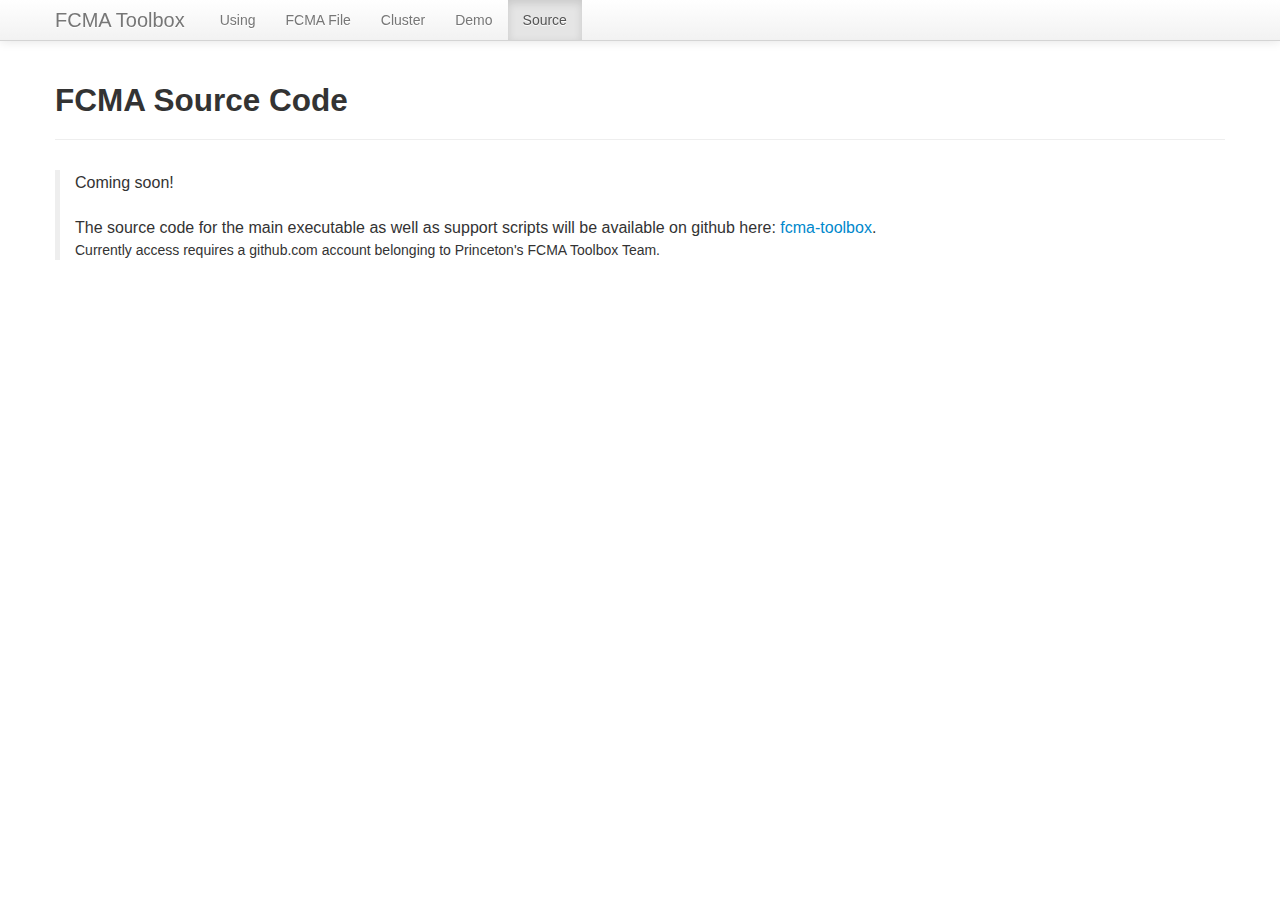
<file: source/index.html>
<!DOCTYPE HTML>
<!--
/*
 * Full Correlation Matrix Analysis (FCMA) demo
 *   Ben Singer <bdsinger@princeton.edu>
 * 
 * based on jQuery Uploader by Sebastian Tschan
 * Copyright 2010, https://blueimp.net
 *
 * Licensed under the MIT license:
 * http://www.opensource.org/licenses/MIT
 */
-->
<html lang="en">
<head>
<!-- Force latest IE rendering engine or ChromeFrame if installed -->
<!--[if IE]><meta http-equiv="X-UA-Compatible" content="IE=edge,chrome=1"><![endif]-->
<meta charset="utf-8">
<title>Princeton FCMA Toolbox</title>
<meta name="description" content="The Princeton Full Correlation Matrix Analysis (FCMA) Toolbox is a suite of tools for correlating, analyzing, and classifying patterns of correlation in functional neuroimaging datasets.">
<meta name="viewport" content="width=device-width">
<!-- Bootstrap CSS Toolkit styles -->
<link rel="stylesheet" href="../css/bootstrap.min.css">
<!-- Generic page styles -->
<link rel="stylesheet" href="../css/style.css">
<!-- Bootstrap styles for responsive website layout, supporting different screen sizes -->
<link rel="stylesheet" href="../css/bootstrap-responsive.min.css">
<!-- Bootstrap CSS fixes for IE6 -->
<!--[if lt IE 7]><link rel="stylesheet" href="http://blueimp.github.com/cdn/css/bootstrap-ie6.min.css"><![endif]-->
<!--[if lt IE 7]><link rel="stylesheet" href="http://blueimp.github.com/cdn/css/bootstrap-ie6.min.css"><![endif]-->
<!-- Shim to make HTML5 elements usable in older Internet Explorer versions -->
<!--[if lt IE 9]><script src="js/html5.js"></script><![endif]-->
</head>
<body>
<div class="navbar navbar-fixed-top">
    <div class="navbar-inner">
        <div class="container">
            <a class="btn btn-navbar" data-toggle="collapse" data-target=".nav-collapse">
                <span class="icon-bar"></span>
                <span class="icon-bar"></span>
                <span class="icon-bar"></span>
            </a>
            <a class="brand" href="..">FCMA Toolbox</a>
            <div class="nav-collapse">
                <ul class="nav">
                    <li><a href="../#using">Using</a></li>
                    <li><a href="../config">FCMA File</a>
                   	<li><a href="../cluster">Cluster</a></li>
                   	<li><a href="../demo">Demo</a></li>
					<li class="active"><a href="../source">Source</a></li>
                </ul>
            </div>
		</div>
	</div>
</div>
<div class="container">
    <div class="page-header">
		<h2>FCMA Source Code</h2>
	</div>
    <blockquote>
		<p>Coming soon!</p><br>
		<p>The source code for the main executable as well as support scripts will be available on github here: <a href="http://github.com/PrincetonUniversity/fcma-toolbox">fcma-toolbox</a>.</p> Currently access requires a github.com account belonging to Princeton's FCMA Toolbox Team.
	</blockquote>
</div>
</body>
</html>
</file>
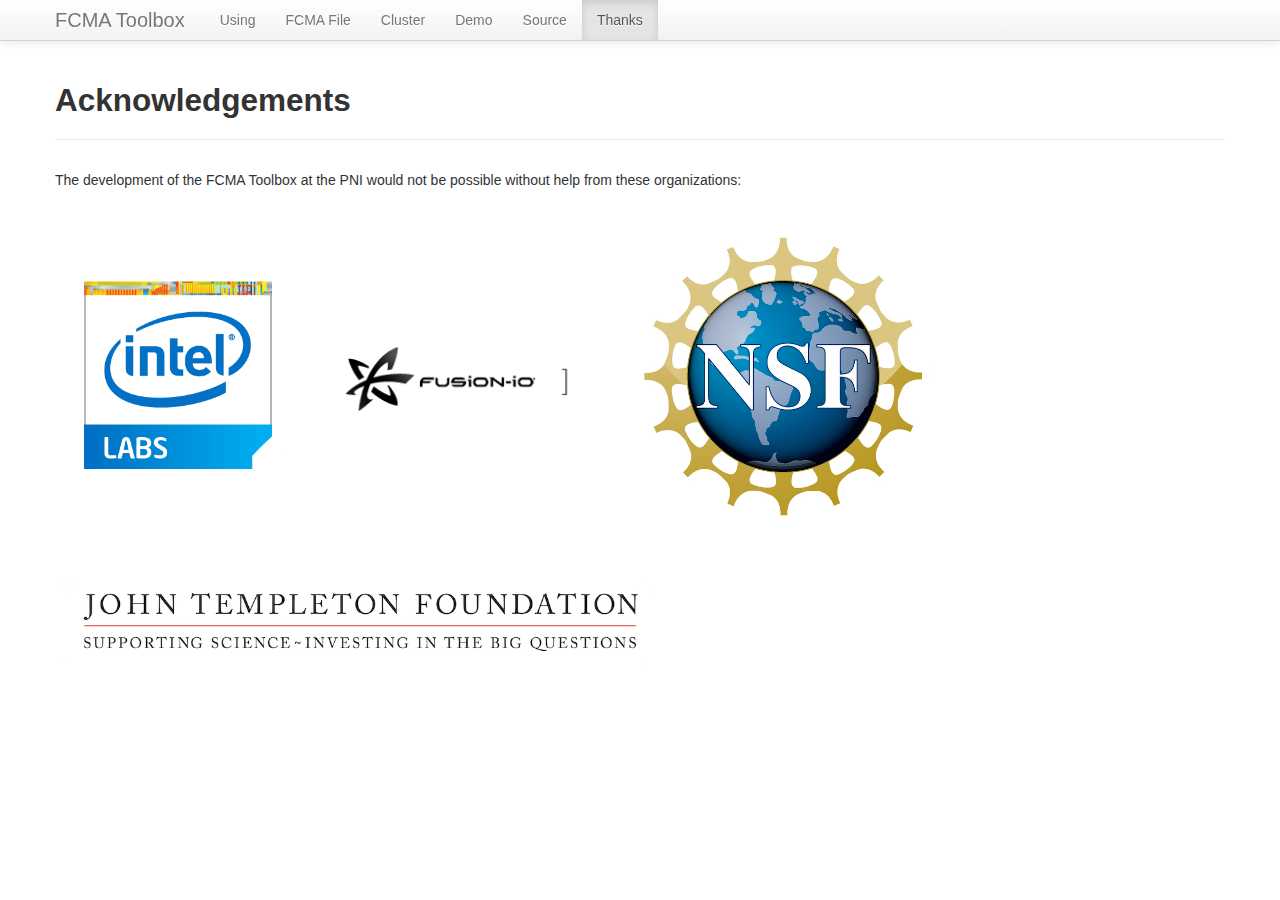
<file: thanks/index.html>
<!DOCTYPE HTML>
<!--
/*
 * Full Correlation Matrix Analysis (FCMA) demo
 *   Ben Singer <bdsinger@princeton.edu>
 * 
 * based on jQuery Uploader by Sebastian Tschan
 * Copyright 2010, https://blueimp.net
 *
 * Licensed under the MIT license:
 * http://www.opensource.org/licenses/MIT
 */
-->
<html lang="en">
<head>
<!-- Force latest IE rendering engine or ChromeFrame if installed -->
<!--[if IE]><meta http-equiv="X-UA-Compatible" content="IE=edge,chrome=1"><![endif]-->
<meta charset="utf-8">
<title>Princeton FCMA Toolbox</title>
<meta name="description" content="The Princeton Full Correlation Matrix Analysis (FCMA) Toolbox is a suite of tools for correlating, analyzing, and classifying patterns of correlation in functional neuroimaging datasets.">
<meta name="viewport" content="width=device-width">
<!-- Bootstrap CSS Toolkit styles -->
<link rel="stylesheet" href="../css/bootstrap.min.css">
<!-- Generic page styles -->
<link rel="stylesheet" href="../css/style.css">
<!-- Bootstrap styles for responsive website layout, supporting different screen sizes -->
<link rel="stylesheet" href="../css/bootstrap-responsive.min.css">
<!-- Bootstrap CSS fixes for IE6 -->
<!--[if lt IE 7]><link rel="stylesheet" href="http://blueimp.github.com/cdn/css/bootstrap-ie6.min.css"><![endif]-->
<!--[if lt IE 7]><link rel="stylesheet" href="http://blueimp.github.com/cdn/css/bootstrap-ie6.min.css"><![endif]-->
<!-- Shim to make HTML5 elements usable in older Internet Explorer versions -->
<!--[if lt IE 9]><script src="js/html5.js"></script><![endif]-->
</head>
<body>
<div class="navbar navbar-fixed-top">
    <div class="navbar-inner">
        <div class="container">
            <a class="btn btn-navbar" data-toggle="collapse" data-target=".nav-collapse">
                <span class="icon-bar"></span>
                <span class="icon-bar"></span>
                <span class="icon-bar"></span>
            </a>
            <a class="brand" href="..">FCMA Toolbox</a>
            <div class="nav-collapse">
                <ul class="nav">
                    <li><a href="../#using">Using</a></li>
                    <li><a href="../config">FCMA File</a></li>
                    <li><a href="../cluster">Cluster</a></li>
                    <li><a href="../demo">Demo</a></li>
		   							<li><a href="http://github.com/princetonuniversity/fcma-toolbox">Source</a></li>
		    						<li class="active"><a href="../thanks">Thanks</a></li>
                </ul>
            </div>
        </div>
    </div>
</div>
<div class="container">
    <div class="page-header">
		<h2>Acknowledgements</h2>
	</div>
	<p>The development of the FCMA Toolbox at the PNI would not be possible without help from these organizations:</p>
	<br>
	<img src="Intel_Labs.png" alt="Intel Labs logo" width=240 height=240>
	<img src="fusionio-logo.png" alt="FusionIO logo" width=320 height=240> 
	<img src="nsf-logo.png" alt="NSF logo" width=320 height=320>
<br><br><br>
	<img src="templeton-logo.png" alt="John Templeton Foundation logo" width=600 height=380>
</div>
</body>
</html>
</file>
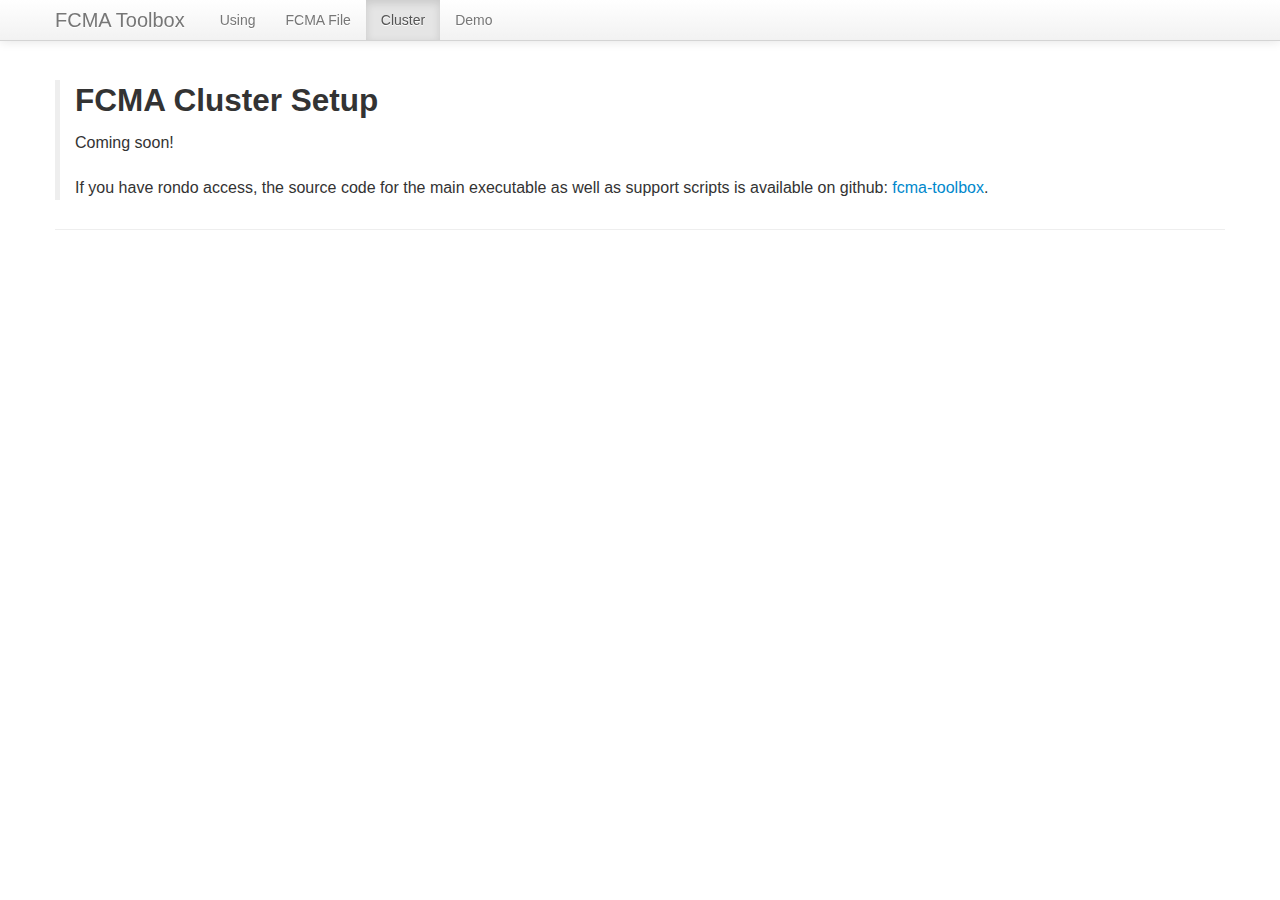
<file: html/cluster/index.html>
<!DOCTYPE HTML>
<!--
/*
 * Full Correlation Matrix Analysis (FCMA) demo
 *   Ben Singer <bdsinger@princeton.edu>
 * 
 * based on jQuery Uploader by Sebastian Tschan
 * Copyright 2010, https://blueimp.net
 *
 * Licensed under the MIT license:
 * http://www.opensource.org/licenses/MIT
 */
-->
<html lang="en">
<head>
<!-- Force latest IE rendering engine or ChromeFrame if installed -->
<!--[if IE]><meta http-equiv="X-UA-Compatible" content="IE=edge,chrome=1"><![endif]-->
<meta charset="utf-8">
<title>Princeton FCMA Toolbox</title>
<meta name="description" content="The Princeton Full Correlation Matrix Analysis (FCMA) Toolbox is a suite of tools for correlating, analyzing, and classifying patterns of correlation in functional neuroimaging datasets.">
<meta name="viewport" content="width=device-width">
<!-- Bootstrap CSS Toolkit styles -->
<link rel="stylesheet" href="../css/bootstrap.min.css">
<!-- Generic page styles -->
<link rel="stylesheet" href="../css/style.css">
<!-- Bootstrap styles for responsive website layout, supporting different screen sizes -->
<link rel="stylesheet" href="../css/bootstrap-responsive.min.css">
<!-- Bootstrap CSS fixes for IE6 -->
<!--[if lt IE 7]><link rel="stylesheet" href="http://blueimp.github.com/cdn/css/bootstrap-ie6.min.css"><![endif]-->
<!--[if lt IE 7]><link rel="stylesheet" href="http://blueimp.github.com/cdn/css/bootstrap-ie6.min.css"><![endif]-->
<!-- Shim to make HTML5 elements usable in older Internet Explorer versions -->
<!--[if lt IE 9]><script src="js/html5.js"></script><![endif]-->
</head>
<body>
<div class="navbar navbar-fixed-top">
    <div class="navbar-inner">
        <div class="container">
            <a class="btn btn-navbar" data-toggle="collapse" data-target=".nav-collapse">
                <span class="icon-bar"></span>
                <span class="icon-bar"></span>
                <span class="icon-bar"></span>
            </a>
            <a class="brand" href="..">FCMA Toolbox</a>
            <div class="nav-collapse">
                <ul class="nav">
                    <li><a href="../#using">Using</a></li>
                    <li><a href="../config">FCMA File</a>
                   	<li class="active"><a href="../cluster">Cluster</a></li>
                   	<li><a href="../demo">Demo</a></li>
                </ul>
            </div>
        </div>
    </div>
</div>
<div class="container">
    <div class="page-header">
    <blockquote>
	<h2>FCMA Cluster Setup</h2>
	<p>Coming soon!</p><br>
	<p>If you have rondo access, the source code for the main executable as well as support scripts is available on github: <a href="http://github.com/PrincetonUniversity/fcma-toolbox">fcma-toolbox</a>.</p>
	</blockquote>
</div>
</body>
</html>
</file>
<file: css/style.css>
@charset "UTF-8";
/*
 * jQuery File Upload Plugin CSS Example 1.0.1
 * https://github.com/blueimp/jQuery-File-Upload
 *
 * Copyright 2012, Sebastian Tschan
 * https://blueimp.net
 *
 * Licensed under the MIT license:
 * http://www.opensource.org/licenses/MIT
 */

body{
  padding-top: 60px;
}
</file>
<file: html/css/style.css>
@charset "UTF-8";
/*
 * jQuery File Upload Plugin CSS Example 1.0.1
 * https://github.com/blueimp/jQuery-File-Upload
 *
 * Copyright 2012, Sebastian Tschan
 * https://blueimp.net
 *
 * Licensed under the MIT license:
 * http://www.opensource.org/licenses/MIT
 */

body{
  padding-top: 60px;
}
</file>
